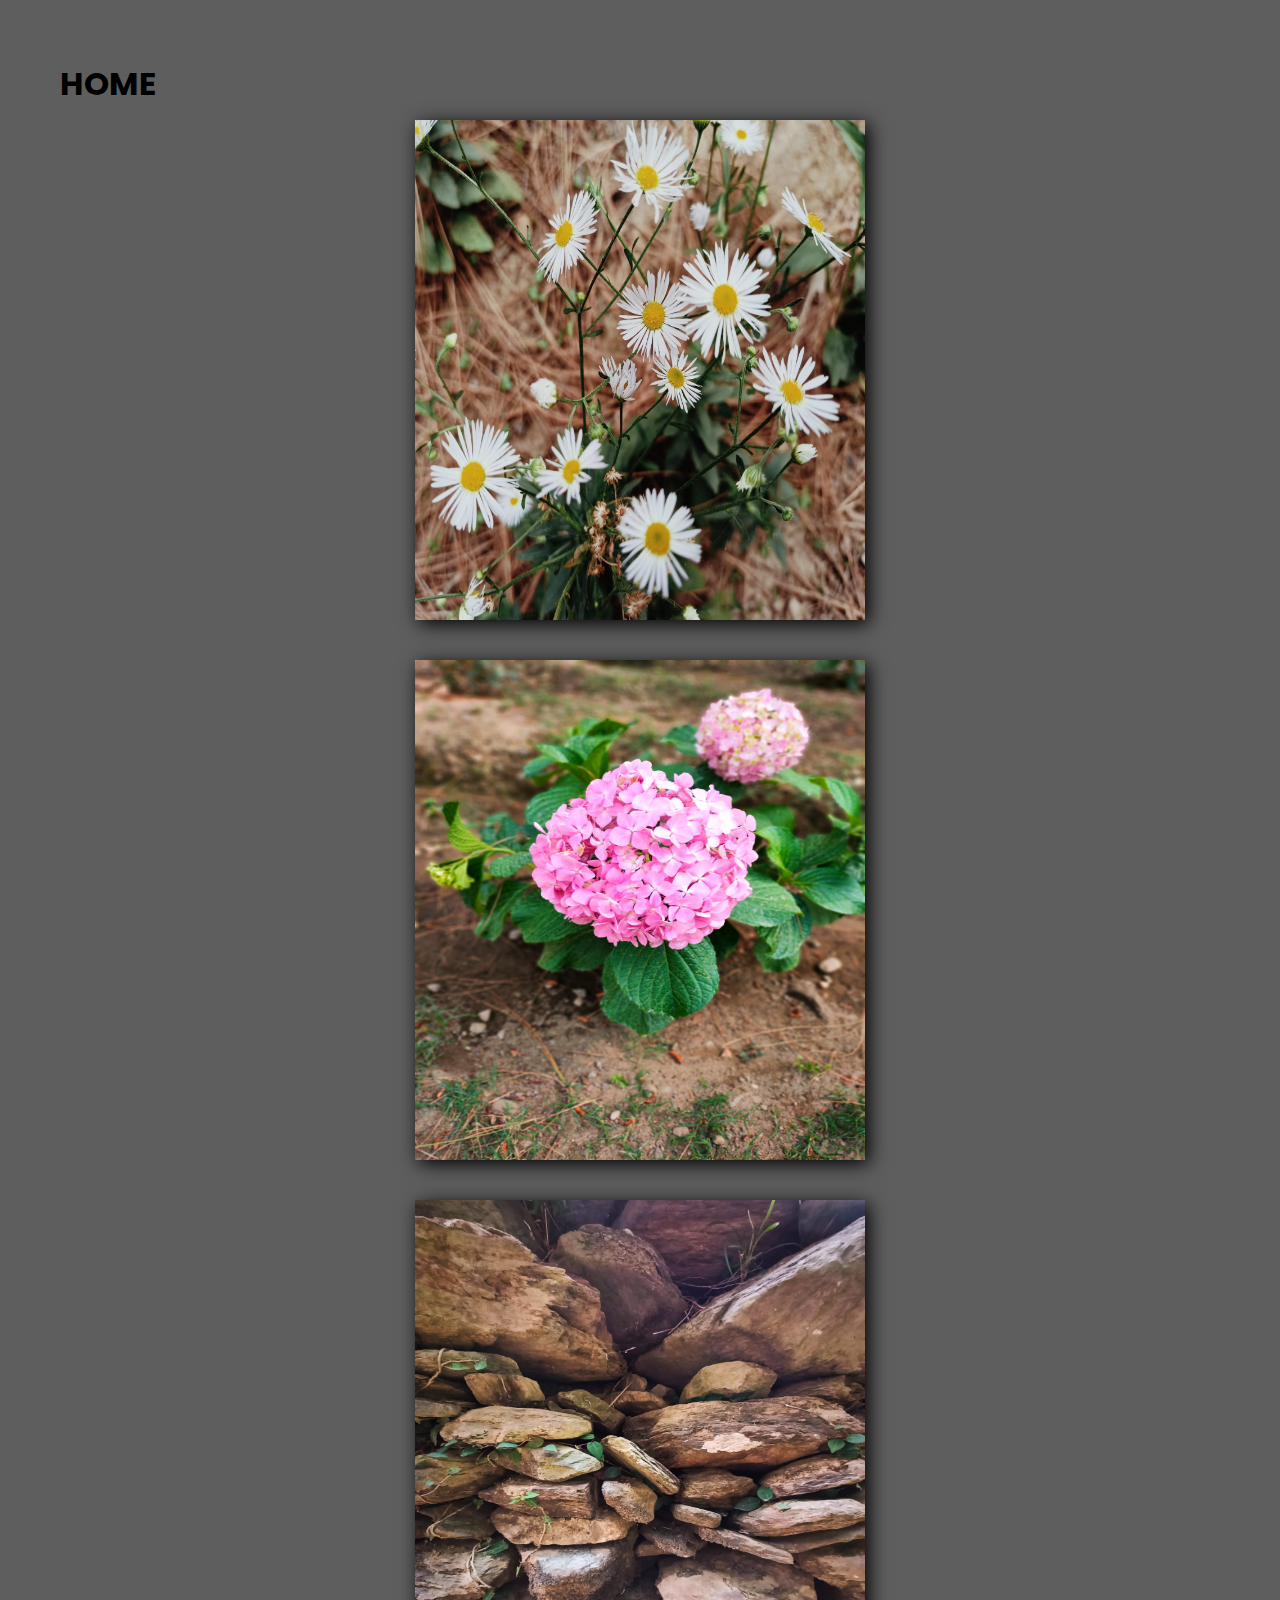
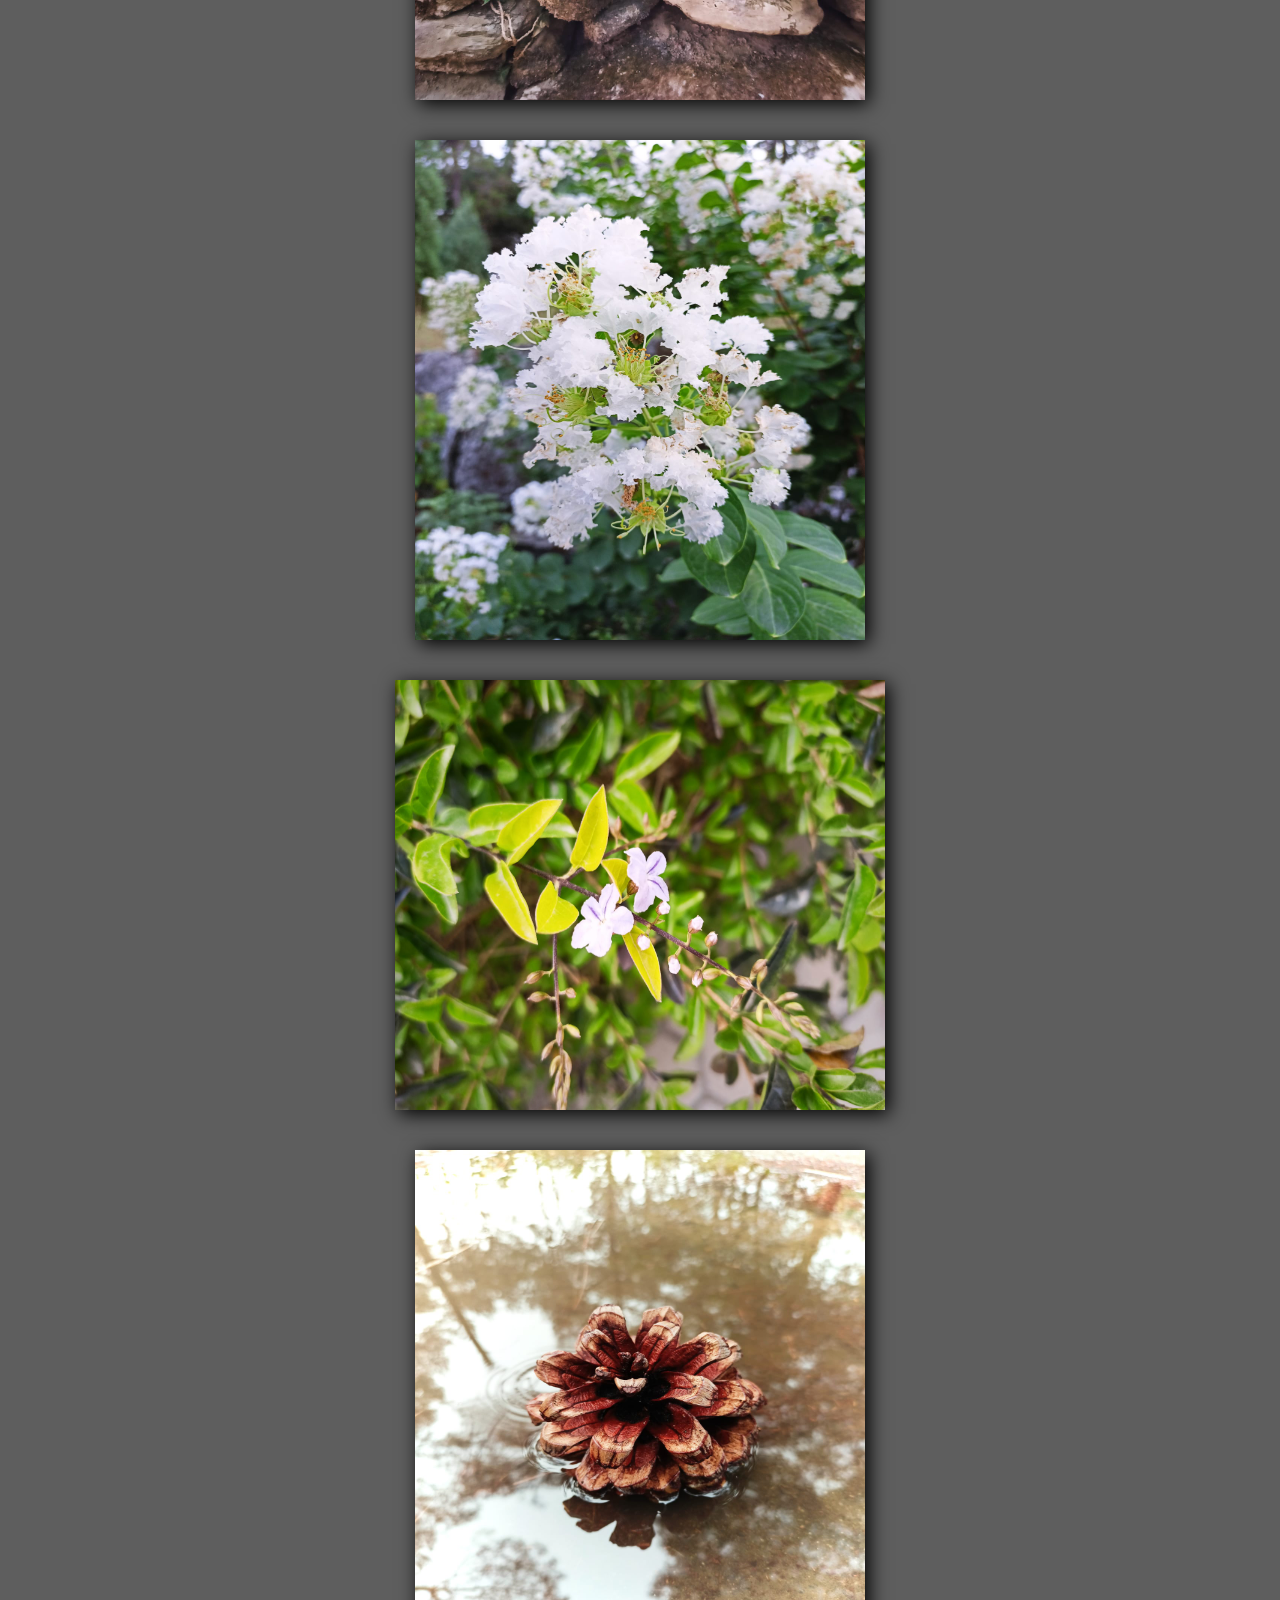
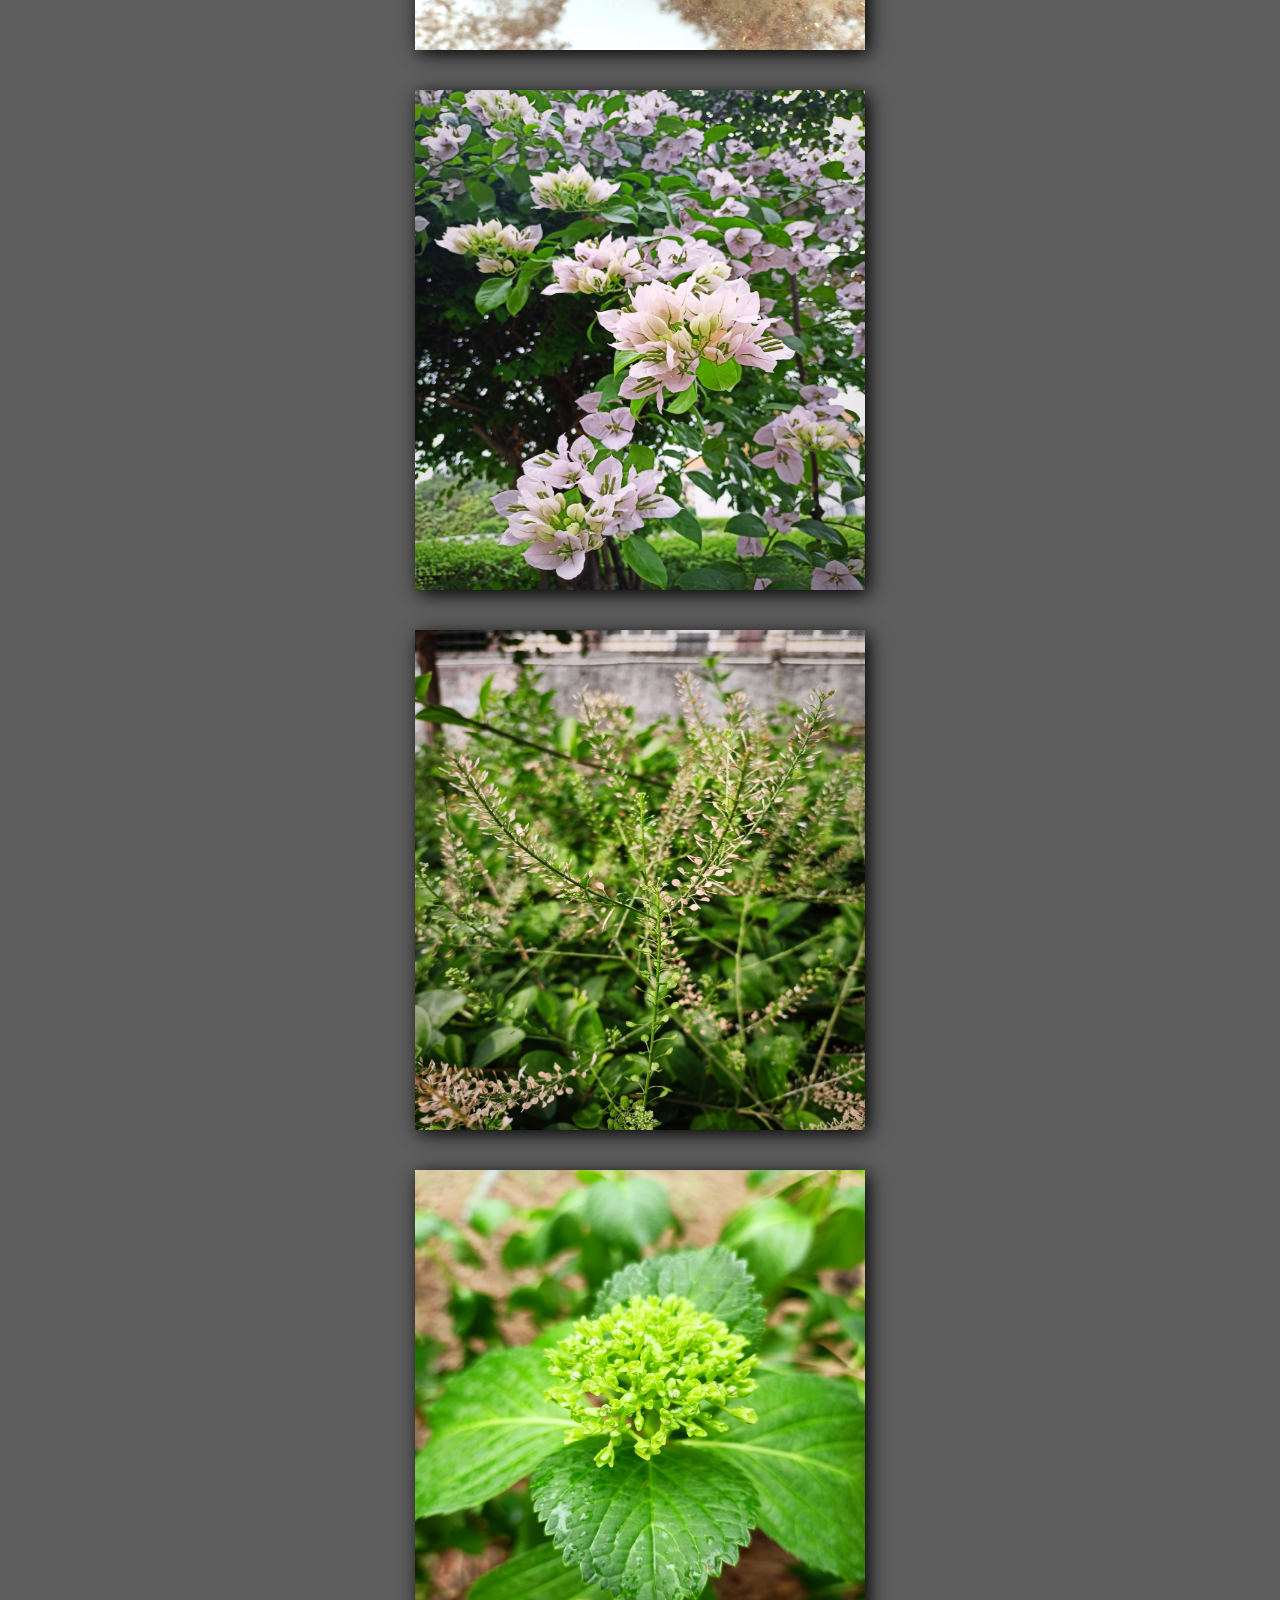
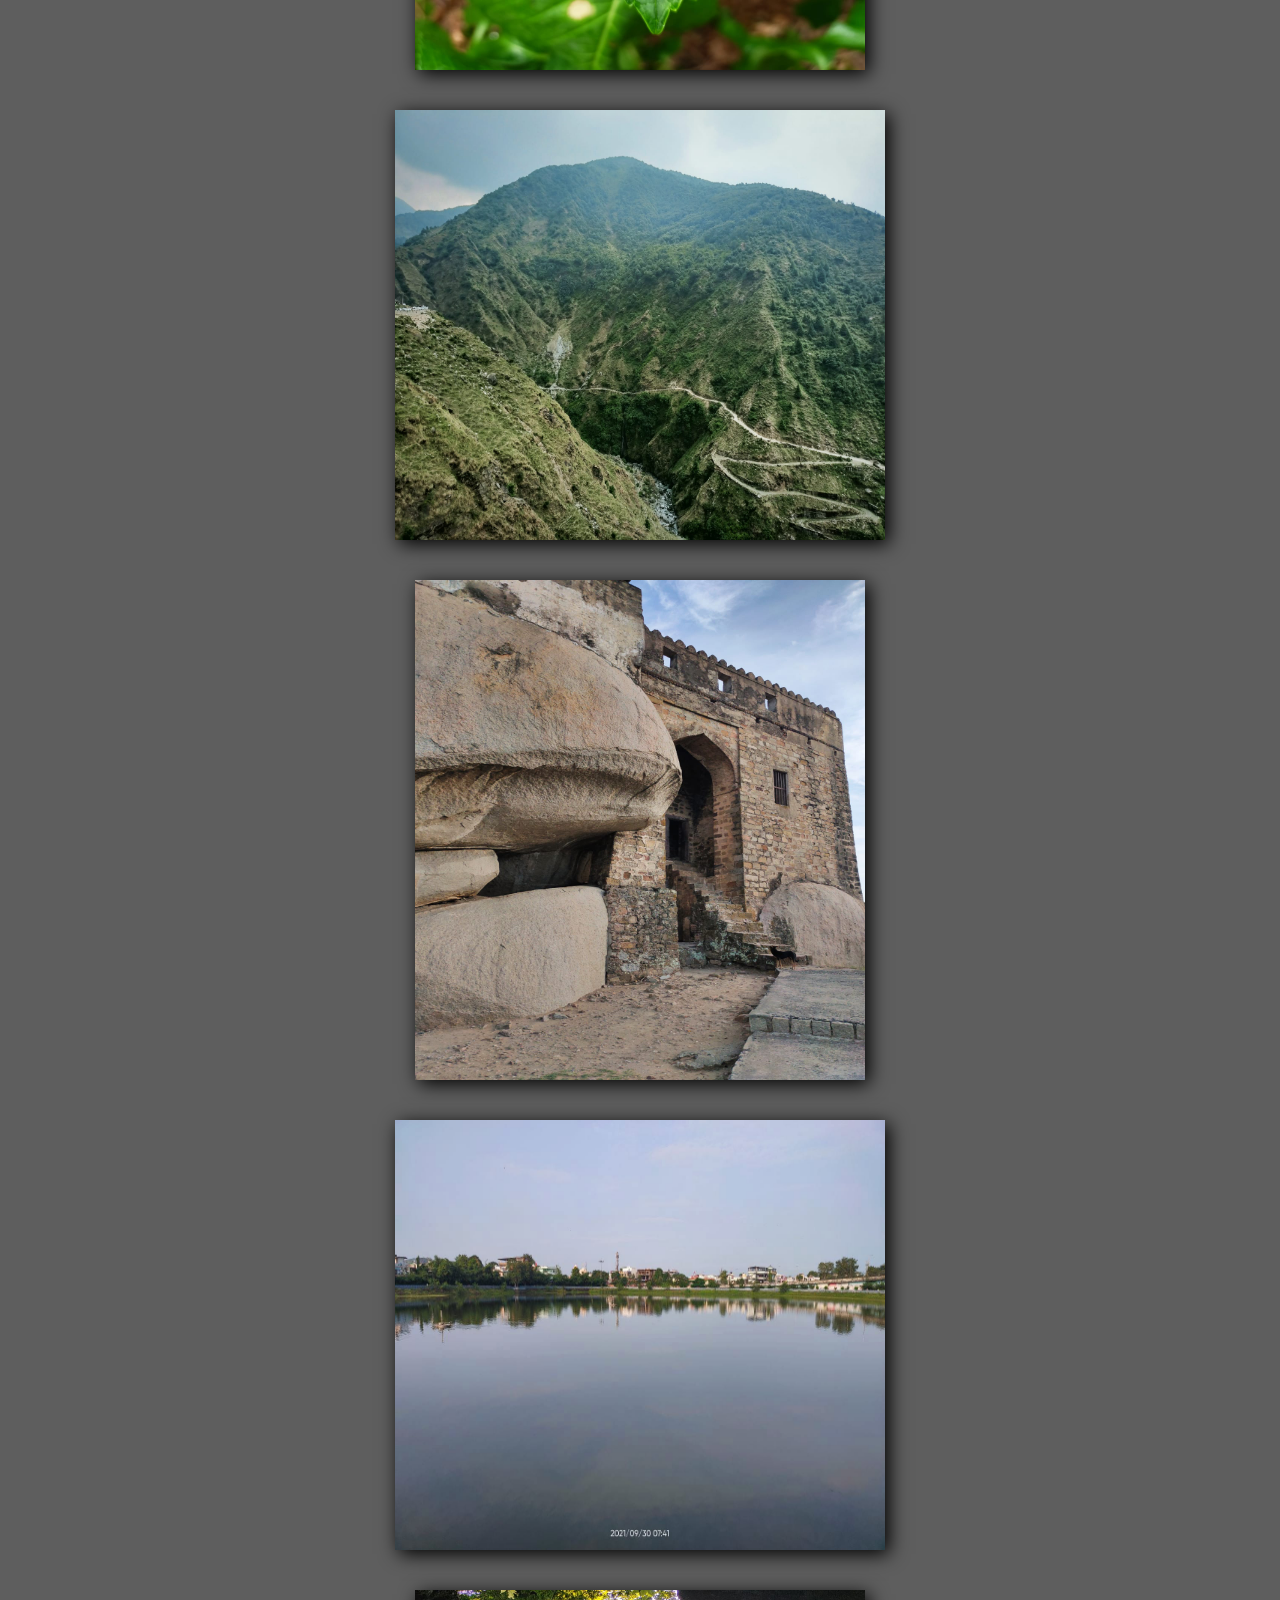
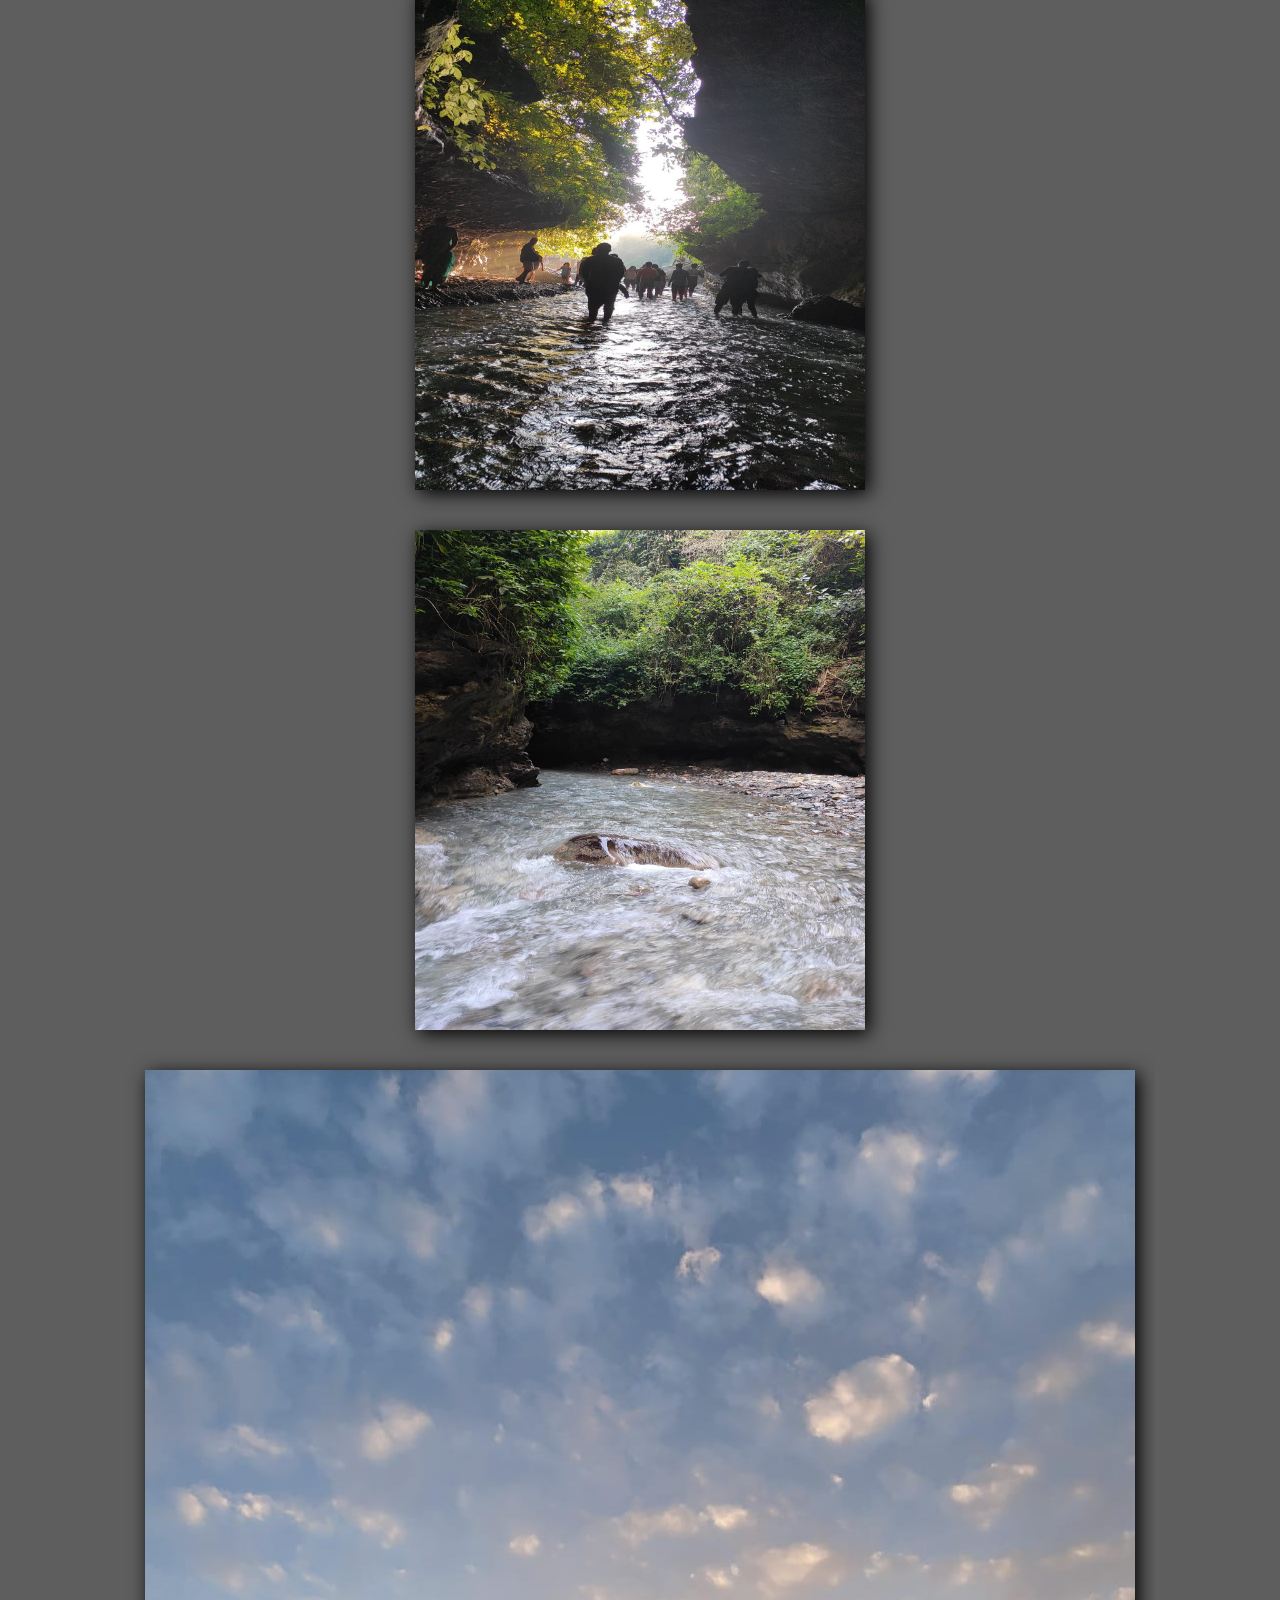
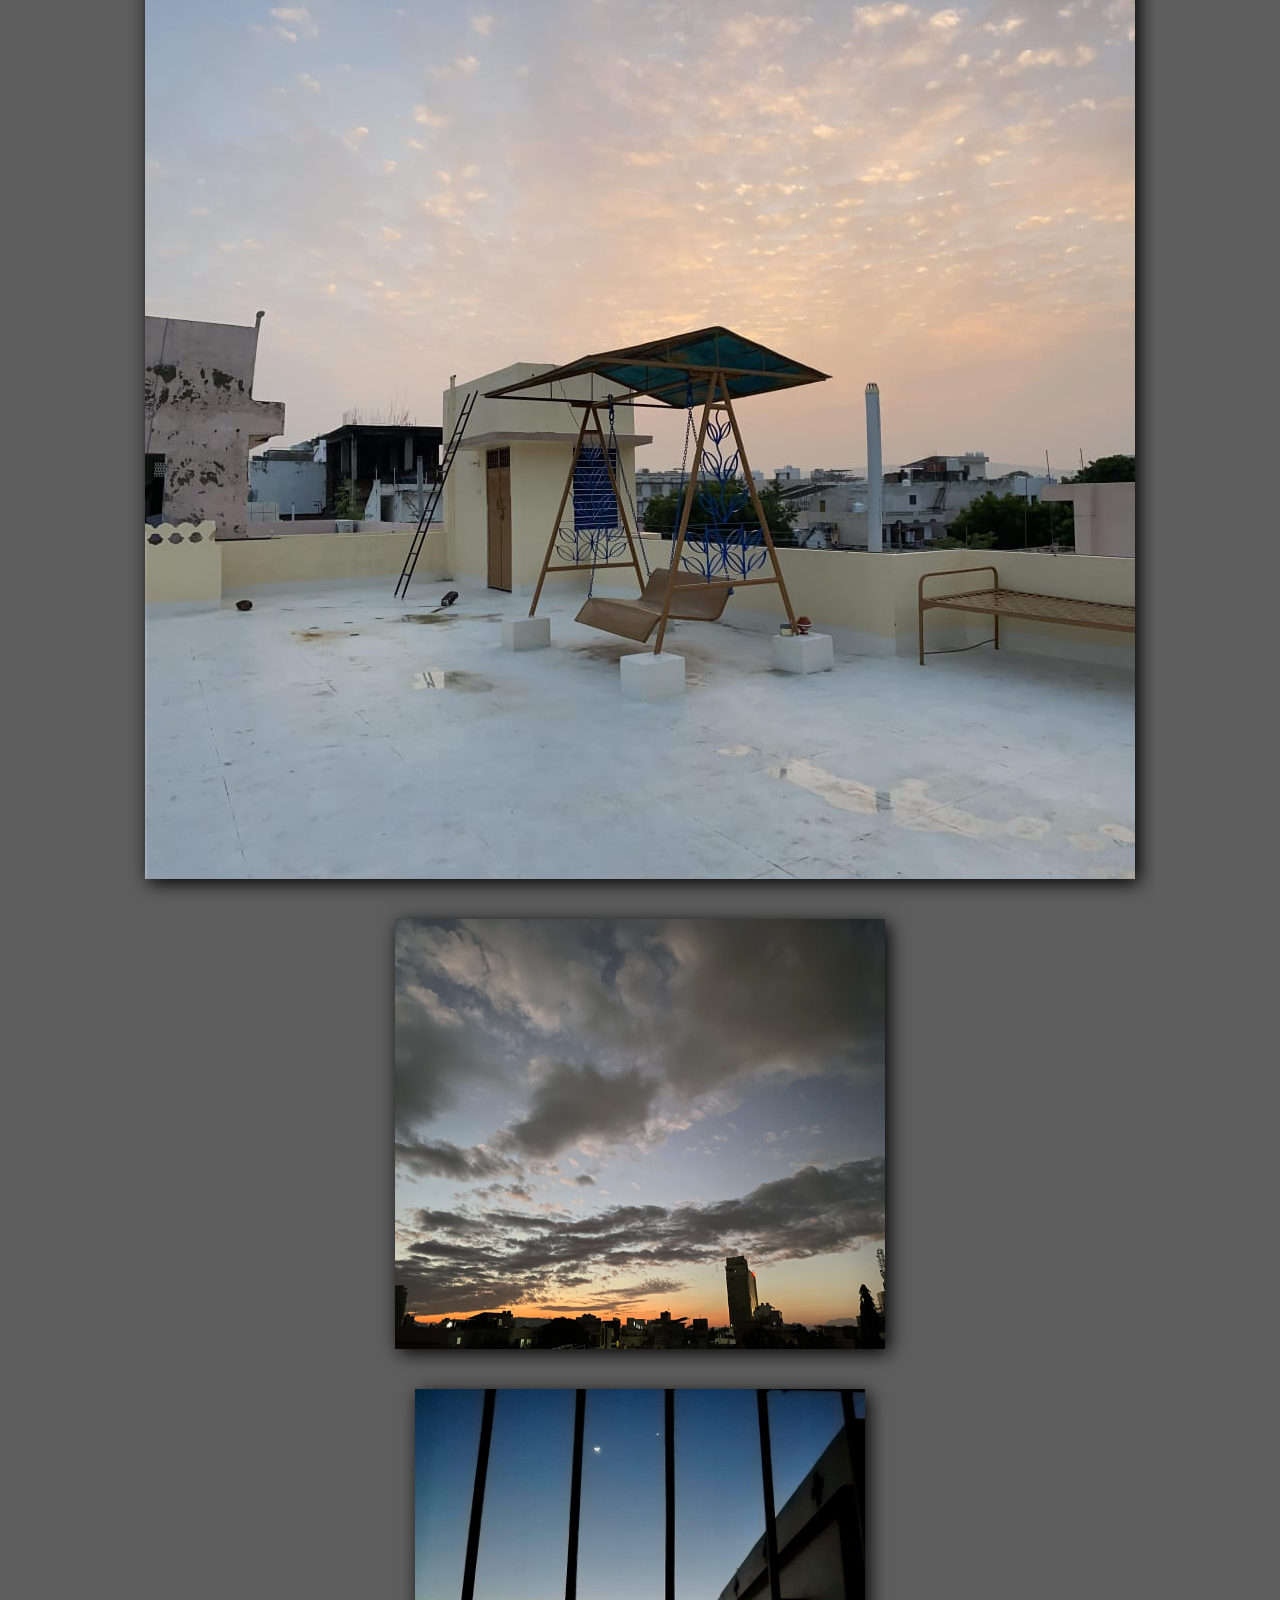
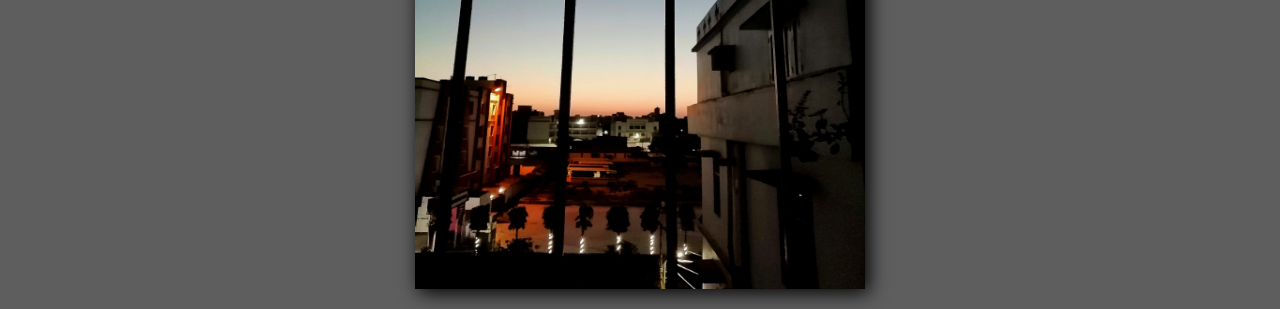
<file: clicks.html>
<!DOCTYPE html>
<html lang="en">
<head>
    <meta charset="UTF-8">
    <meta http-equiv="X-UA-Compatible" content="IE=edge">
    <meta name="viewport" content="width=device-width, initial-scale=1.0">
    <title>My Clicks</title>

    <link rel="stylesheet" href="./clicks.css">
    <link rel="icon" type="image/x-icon" href="https://media.istockphoto.com/photos/vintage-camera-picture-id1409923405?b=1&k=20&m=1409923405&s=170667a&w=0&h=V5ifHGZB3THzEb9-GYudC6wng5eVN24KGgz__npJp4o=">

</head>
<body>

    <div class="navbar">
        <div class="home">
            <h1><a class="nav-text" href="./index.html">HOME</a></h1>
        </div>
    </div>

    <div class="container">
        <img src="./clicks/i1.jpeg" class="image image-1" alt="">
        <img src="./clicks/i2.jpeg" class="image image-2" alt="">
        <img src="./clicks/i3.jpeg" class="image image-3" alt="">
        <img src="./clicks/i4.jpeg" class="image image-4" alt="">
        <img src="./clicks/i5.jpeg" class="image image-5" alt="">
        <img src="./clicks/i6.jpeg" class="image image-6" alt="">
        <img src="./clicks/i7.jpeg" class="image image-7" alt="">
        <img src="./clicks/i8.jpeg" class="image image-8" alt="">
        <img src="./clicks/i9.jpeg" class="image image-9" alt="">
        <img src="./clicks/i10.jpeg" class="image image-10" alt="">
        <img src="./clicks/i11.jpeg" class="image image-11" alt="">
        <img src="./clicks/i12.jpeg" class="image image-12" alt="">
        <img src="./clicks/i13.jpeg" class="image image-13" alt="">
        <img src="./clicks/i14.jpeg" class="image image-14" alt="">
        <img src="./clicks/i15.jpeg" class="image image-15" alt="">
        <img src="./clicks/i16.jpeg" class="image image-16" alt="">
        <img src="./clicks/i17.jpeg" class="image image-17" alt="">
    </div>
    
</body>
</html>
</file>
<file: clicks.css>
/* CSS STYLING */

@import url("https://fonts.googleapis.com/css2?family=Poppins:wght@300;500;700&display=swap");

*
{
    margin: 0px;
    padding: 0px;
    overflow-x: hidden;
    box-sizing: border-box;
    border: none;
    all: none;
}

body
{
    display: flex;
    flex-direction: column;
    justify-content: center;
    align-items: center;

    font-family: Poppins , sans-serif;

    background-color: rgba(0, 0, 0, 0.632);
}

.navbar
{
    position: absolute;
    z-index: 1;
    top: 50px;
    left: 50px;

    padding: 10px;
    
}

.nav-text
{
  font-size: 2rem;
  text-decoration: none;
  color: black;
  cursor: pointer;
}

.container
{
  display: flex;
  flex-direction: column;
  justify-content: center;
  align-items: center;

  margin-top: 100px;
}

.image
{

  margin: 20px;

  box-shadow: 4px 4px 18px black;

  object-fit: fill;
}

.image-1 , .image-5 , .image-10 , .image-12 , .image-16
{
  width: 490px;
  height: 430px;
}

.image-2 , .image-3 , .image-4 , .image-6 , .image-7,.image-8 , .image-9 , .image-11 , .image-13 , .image-14 ,.image-1 , .image-17
{
  width: 450px;
  height: 500px;
}


@media only screen and (max-width: 500px)
{

    .image-1 , .image-5 , .image-10 , .image-12 , .image-16
  {
    width: 340px;
    height: 300px;
  }

  .image-2 , .image-3 , .image-4 , .image-6 , .image-7,.image-8 , .image-9 , .image-11 , .image-13 , .image-14 ,.image-1 , .image-17
  {
    width: 300px;
    height: 340px;
  }

}
</file>
